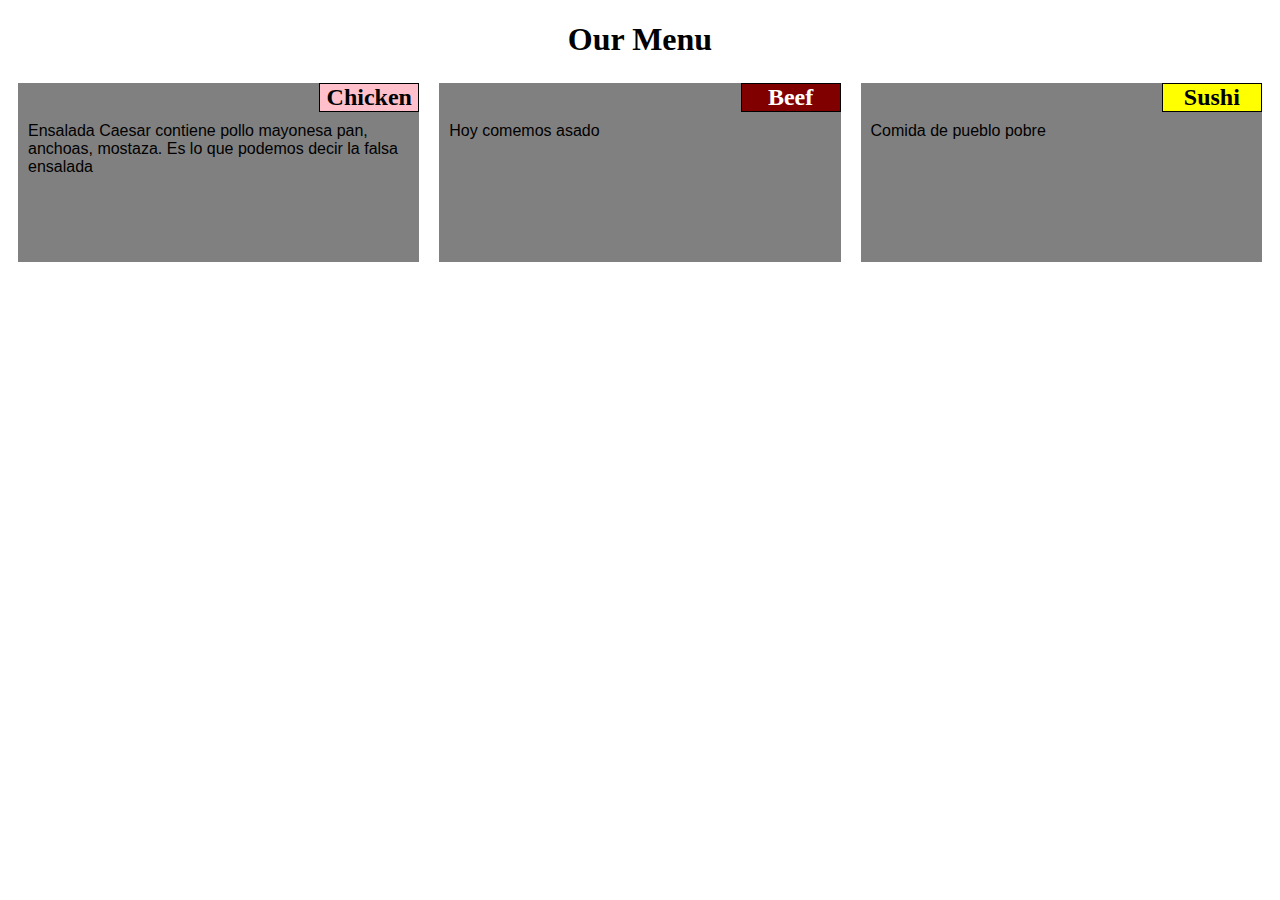
<file: 2 MODULO/index.html>
<!DOCTYPE html>
<html>
    <head>
        <link rel="stylesheet" href="css/styles.css">

        <title>JuanMa Test</title>
    </head>
    <body>
        <h1>Our Menu</h1>
            <div class="col-lg-4 col-md-6 col-sd-12">
                <section>
                    <h2 class="Chicken">Chicken</h2>
                    <div class="body">Ensalada Caesar contiene pollo mayonesa pan, anchoas, mostaza. Es lo que podemos decir la falsa ensalada</div>
                </section>
            </div>
            <div class="col-lg-4 col-md-6 col-sd-12">
                <section>
                    <h2 class="Beef">Beef</h2>
                    <div class="body">Hoy comemos asado</div>
                </section>
            </div>
            <div class="col-lg-4 col-md-12 col-sd-12">
                <section>
                    <h2 class="Sushi">Sushi</h2>
                    <div class="body">Comida de pueblo pobre</div>
                </section>
            </div>
    </body>
</html>
</file>
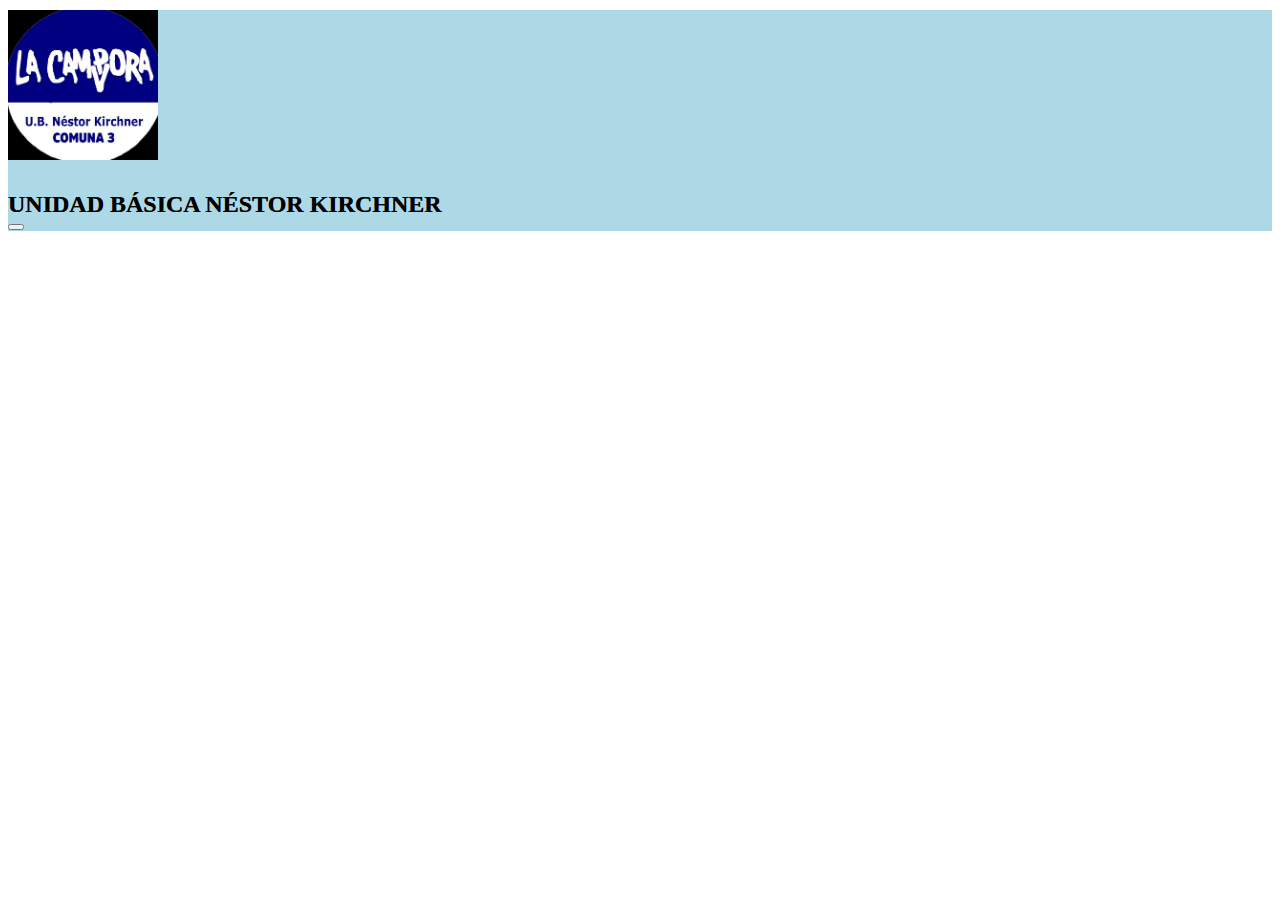
<file: 3 MODULO/index.html>
<!DOCTYPE html>
<html>
    <head>
        <title>UB NESTOR KIRCHNER</title>
        <link href="https://cdn.jsdelivr.net/npm/bootstrap@5.2.0/dist/css/bootstrap.min.css" rel="stylesheet" integrity="sha384-gH2yIJqKdNHPEq0n4Mqa/HGKIhSkIHeL5AyhkYV8i59U5AR6csBvApHHNl/vI1Bx" crossorigin="anonymous">
        <link href="styles/styles.css" rel="stylesheet">
    </head>
    <body>
        <header>
            <nav id="header-nav" class="navbar navbar default">
                <div class="container">
                    <div class="navbar-header">
                        <a href="/" class="float-start"> <!-- Cuando hago click en el logo voy al inicio  -->
                            <div id="logo-img" alt="Logo"></div>
                        </a>
                        <div class="navbar-brand">
                            <a href="/"><h1>Unidad Básica Néstor Kirchner</h1> </a>
                        </div>
                    </div>
                    <button type= "button" class="navbar-toggler" type="button" data-bs-toggle="collapse" data-bs-target="#navbarTogglerDemo01" aria-controls="navbarTogglerDemo01" aria-expanded="false" aria-label="Toggle navigation">
                        <span class="navbar-toggler-icon"></span></button>
                </div>
            </nav>
        </header>
        <script src="https://cdn.jsdelivr.net/npm/bootstrap@5.2.0/dist/js/bootstrap.bundle.min.js" integrity="sha384-A3rJD856KowSb7dwlZdYEkO39Gagi7vIsF0jrRAoQmDKKtQBHUuLZ9AsSv4jD4Xa" crossorigin="anonymous"></script>
    </body>
</html>
</file>
<file: 2 MODULO/css/styles.css>
/********** Base styles **********/
* {
  box-sizing: border-box;
}
  h1 {
    margin-bottom: 15px;
    text-align: center;
  }

  section {
    background-color: grey;
    margin: 10px;
  }
  
  section > h2 {
    border: 1px solid black;
    text-align: center;
    width: 100px;
    margin: 0px;
    float: right;
  }

  .body {
    padding: 10px;
    height: 150px;
    font-family: Helvetica;
    color: black;
    margin: 0px;
    clear: right;
  }

  .Chicken {
    background-color: pink;
    color: black;
  }
  .Beef {
    background-color: maroon;
    color: white;
  }
  .Sushi {
    background-color: yellow;
    color: black;
  }
  
  /********** Large devices only **********/
  @media (min-width: 992px) {
    .col-lg-1, .col-lg-2, .col-lg-3, .col-lg-4, .col-lg-5, .col-lg-6, .col-lg-7, .col-lg-8, .col-lg-9, .col-lg-10, .col-lg-11, .col-lg-12 {
      float: left;
    }
    .col-lg-1 {
      width: 8.33%;
    }
    .col-lg-2 {
      width: 16.66%;
    }
    .col-lg-3 {
      width: 25%;
    }
    .col-lg-4 {
      width: 33.33%;
    }
    .col-lg-5 {
      width: 41.66%;
    }
    .col-lg-6 {
      width: 50%;
    }
    .col-lg-7 {
      width: 58.33%;
    }
    .col-lg-8 {
      width: 66.66%;
    }
    .col-lg-9 {
      width: 74.99%;
    }
    .col-lg-10 {
      width: 83.33%;
    }
    .col-lg-11 {
      width: 91.66%;
    }
    .col-lg-12 {
      width: 100%;
    }
  }
  
  /********** Medium devices only **********/
  @media (min-width: 768px) and (max-width: 991px) {
    .col-md-1, .col-md-2, .col-md-3, .col-md-4, .col-md-5, .col-md-6, .col-md-7, .col-md-8, .col-md-9, .col-md-10, .col-md-11, .col-md-12 {
      float: left;
    }
    .col-md-1 {
      width: 8.33%;
    }
    .col-md-2 {
      width: 16.66%;
    }
    .col-md-3 {
      width: 25%;
    }
    .col-md-4 {
      width: 33.33%;
    }
    .col-md-5 {
      width: 41.66%;
    }
    .col-md-6 {
      width: 50%;
    }
    .col-md-7 {
      width: 58.33%;
    }
    .col-md-8 {
      width: 66.66%;
    }
    .col-md-9 {
      width: 74.99%;
    }
    .col-md-10 {
      width: 83.33%;
    }
    .col-md-11 {
      width: 91.66%;
    }
    .col-md-12 {
      width: 100%;
    }
  }

  
/********** Small devices only **********/
@media  (max-width: 767px) {
  .col-sd-1, .col-sd-2, .col-sd-3, .col-sd-4, .col-sd-5, .col-sd-6, .col-sd-7, .col-sd-8, .col-sd-9, .col-sd-10, .col-sd-11, .col-sd-12 {
    float: left;
  }
  .col-sd-1 {
    width: 8.33%;
  }
  .col-sd-2 {
    width: 16.66%;
  }
  .col-sd-3 {
    width: 25%;
  }
  .col-sd-4 {
    width: 33.33%;
  }
  .col-sd-5 {
    width: 41.66%;
  }
  .col-sd-6 {
    width: 50%;
  }
  .col-sd-7 {
    width: 58.33%;
  }
  .col-sd-8 {
    width: 66.66%;
  }
  .col-sd-9 {
    width: 74.99%;
  }
  .col-sd-10 {
    width: 83.33%;
  }
  .col-sd-11 {
    width: 91.66%;
  }
  .col-sd-12 {
    width: 100%;
  }
}
</file>
<file: 3 MODULO/styles/styles.css>
body {
    font-size: 16px;
    color: black;
    background-color: white;
    font-family: "Oxygen", sans-serif;
}

#header-nav {
    background-color: lightblue;
    border-radius: 0;
    border: 0;
}

#logo-img {
    background: url("../img/logo.jpg") no-repeat;
    width: 150px;
    height: 150px;
    margin: 10px 15px 10px 0px;
    background-size: contain;
}

.navbar-brand {
    padding-top: 25px;
}

.navbar-brand h1 {
    font-family: "Lora", serif;
    color:black;
    font-size: 1.5em;
    text-transform: uppercase;
    font-weight: bold;
    text-shadow: 0px 0px 0px #222;
    margin-top: 0;
    margin-bottom: 0;
    line-height: .75;
}

.navbar-brand a:link, .navbar-brand a:visited, .navbar-brand a:hover, .navbar-brand a:focus {
    text-decoration: none;
}
</file>
